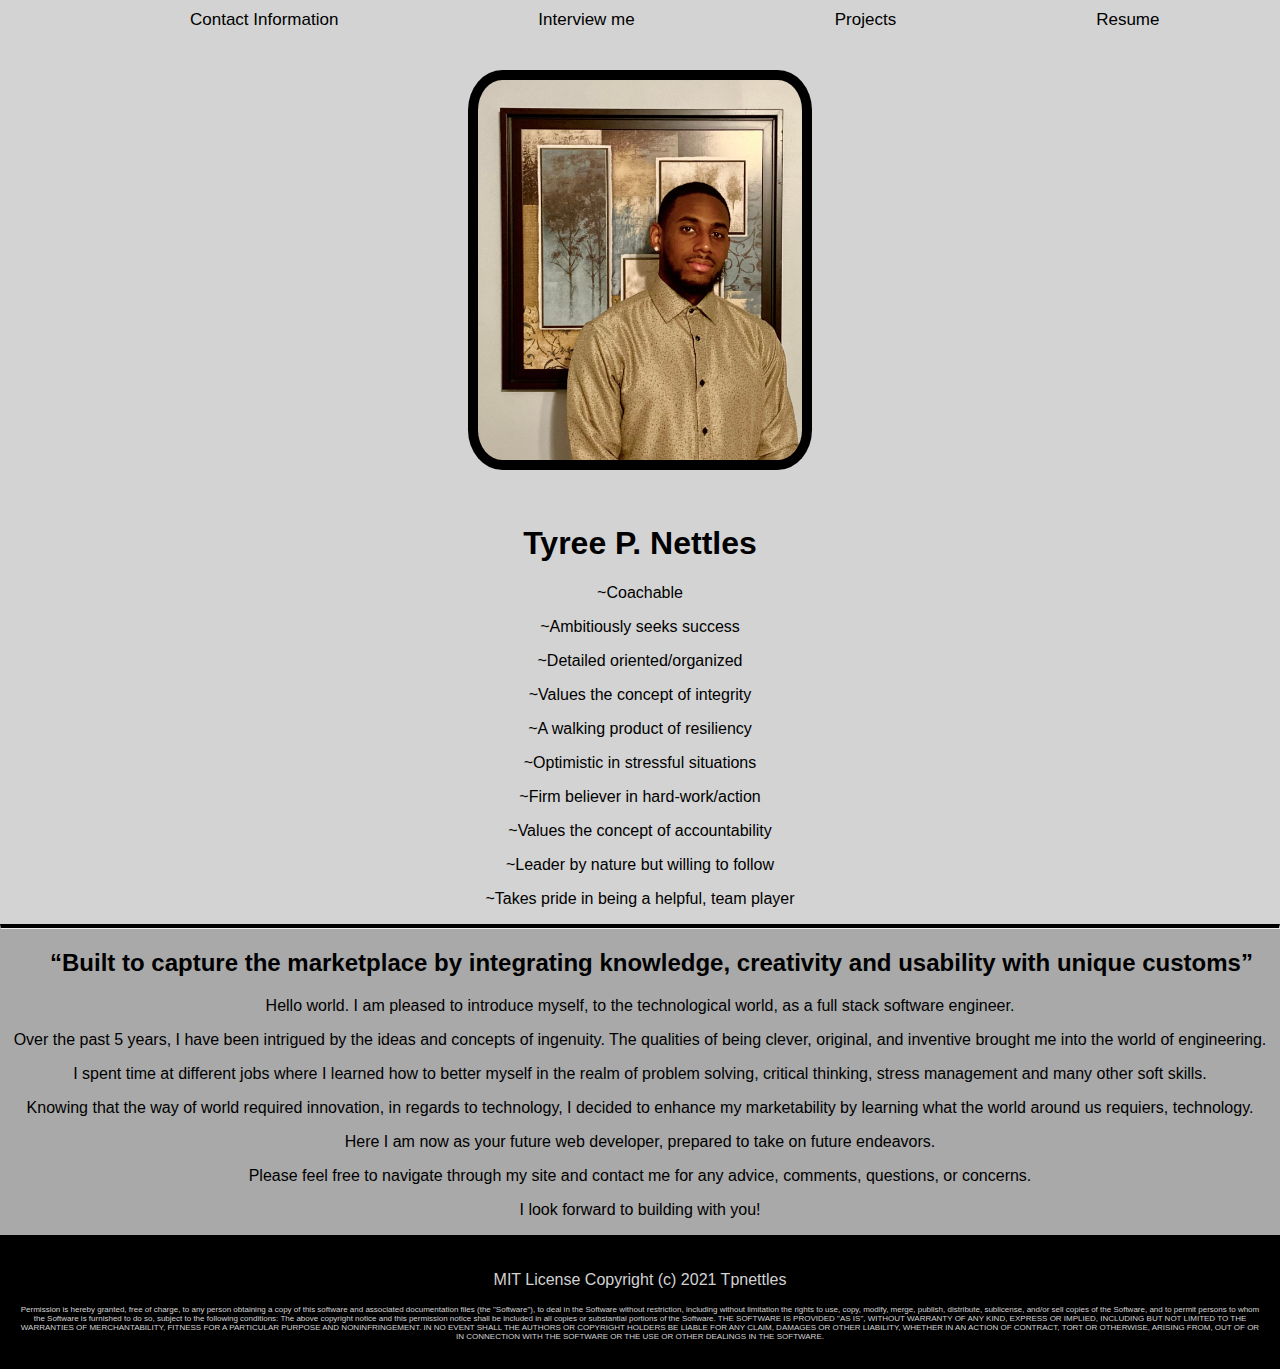
<file: index.html>
<!DOCTYPE html>
<html lang="en">

<head>
    <title>Portfolio | Tyree P. Nettles</title>
    <meta charset="UTF-8">
    <meta name="viewport" content="width=device-width, initial-scale=1">
    <link rel="stylesheet" href="https://cdnjs.cloudflare.com/ajax/libs/font-awesome/4.7.0/css/font-awesome.min.css">
    <link rel="stylesheet" href="./assets/styles.css">
</head>

<body>
    <div class="navbar">
        <a href="./nav_links/contact.html">Contact Information</a>
        <a href="mailto:nettles.code@gmail.com"> Interview me </a>
        <a href="./nav_links/projects.html"> Projects</a>
        <a href="https://docs.google.com/document/d/1rZTdMHXoYecmSNbChSI7nFcBPrlTpaK_6MDB1pvIWIY/edit?usp=sharing">
            Resume</a>
    </div>

    <!-- about me section -->
    <div class="row">
        <div class="side">
            <img src="./images/IMG-0221 (2).jpg" id="profile_pic" alt="selfie">
        </div>

        <!-- main section -->
        <div class="main">
            <div>
                <h1>Tyree P. Nettles</h1>
                <p>~Coachable</p>
                <p>~Ambitiously seeks success</p>
                <p>~Detailed oriented/organized</p>
                <p>~Values the concept of integrity</p>
                <p>~A walking product of resiliency</p>
                <p>~Optimistic in stressful situations</p>
                <p>~Firm believer in hard-work/action</p>
                <p>~Values the concept of accountability</p>
                <p>~Leader by nature but willing to follow</p>
                <p>~Takes pride in being a helpful, team player</p>
            </div>
        </div>
    </div>
    <!-- hr break -->
    <hr class="new1">
    <div>

        <h2 class="h2center">“Built to capture the marketplace by integrating knowledge, creativity and usability with unique customs”</h2>

    </div>

    <div id="bodyTags">
    <p>
        Hello world. I am pleased to introduce myself, to the technological world, as a full stack software engineer.
    </p>
    <p>
        Over the past 5 years, I have been intrigued by the ideas and concepts of ingenuity. The qualities of being clever, original, and inventive brought me into the world of engineering.
    </p>
    <p>
        I spent time at different jobs where I learned how to better myself in the realm of problem solving, critical thinking, stress management and many other soft skills.
    </p>
    <p>
        Knowing that the way of world required innovation, in regards to technology, I decided to enhance my marketability by learning what the world around us requiers, technology.
    </p>
    <p>
        Here I am now as your future web developer, prepared to take on future endeavors.
    </p>
    <p>
        Please feel free to navigate through my site and contact me for any advice, comments, questions, or concerns.
    </p>
    <p>
        I look forward to building with you!
    </p>
    </div>



    <!-- footer -->
    <div class="footer">
        <p> MIT License
            Copyright (c) 2021 Tpnettles
        </p>

        <p id="finePrint">Permission is hereby granted, free of charge, to any person obtaining a copy
            of this software and associated documentation files (the "Software"), to deal
            in the Software without restriction, including without limitation the rights
            to use, copy, modify, merge, publish, distribute, sublicense, and/or sell
            copies of the Software, and to permit persons to whom the Software is
            furnished to do so, subject to the following conditions:

            The above copyright notice and this permission notice shall be included in all
            copies or substantial portions of the Software.

            THE SOFTWARE IS PROVIDED "AS IS", WITHOUT WARRANTY OF ANY KIND, EXPRESS OR
            IMPLIED, INCLUDING BUT NOT LIMITED TO THE WARRANTIES OF MERCHANTABILITY,
            FITNESS FOR A PARTICULAR PURPOSE AND NONINFRINGEMENT. IN NO EVENT SHALL THE
            AUTHORS OR COPYRIGHT HOLDERS BE LIABLE FOR ANY CLAIM, DAMAGES OR OTHER
            LIABILITY, WHETHER IN AN ACTION OF CONTRACT, TORT OR OTHERWISE, ARISING FROM,
            OUT OF OR IN CONNECTION WITH THE SOFTWARE OR THE USE OR OTHER DEALINGS IN THE
            SOFTWARE.
        </p>
    </div>

</body>

</html>
</file>
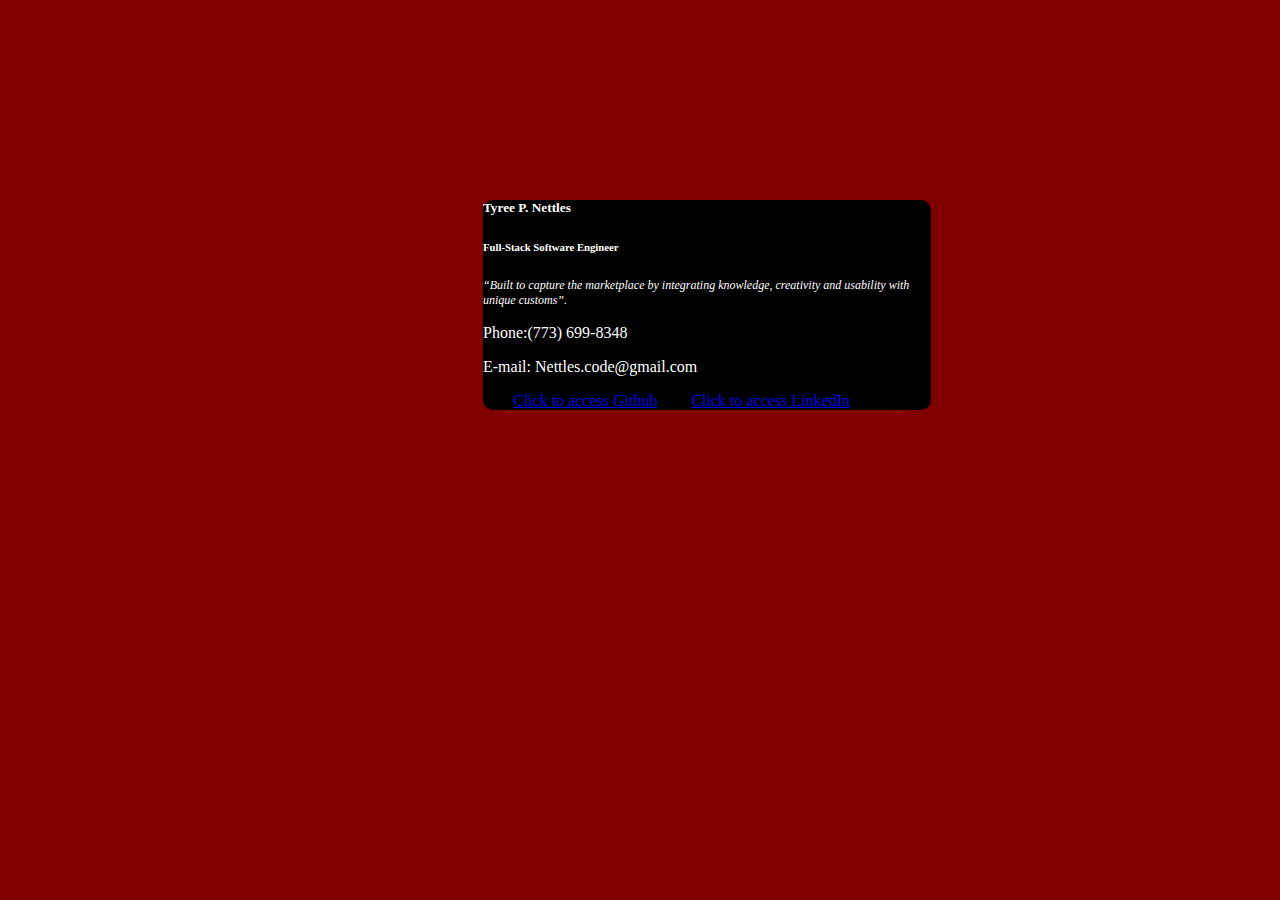
<file: nav_links/contact.html>
<!DOCTYPE html>
<html lang="en">
<head>
    <meta charset="UTF-8">
    <meta http-equiv="X-UA-Compatible" content="IE=edge">
    <meta name="viewport" content="width=device-width, initial-scale=1.0">
    <title>Contact Information</title>
    <link href="https://cdn.jsdelivr.net/npm/bootstrap@5.1.0/dist/css/bootstrap.min.css" rel="stylesheet"
    integrity="sha384-KyZXEAg3QhqLMpG8r+8fhAXLRk2vvoC2f3B09zVXn8CA5QIVfZOJ3BCsw2P0p/We" crossorigin="anonymous">
    <link rel="stylesheet" href="/assets/contact.css">
</head>


<!-- add a nav -->


<body id="body">
    <div class="card" style="width: 28rem;margin-left:475px;margin-top: 200px;">
        <div class="card-body">
            <h5 class="card-title">Tyree P. Nettles</h5>
            <h6 class="card-subtitle mb-2 text-muted">Full-Stack Software Engineer</h6>
            <p class="card-text">“Built to capture the marketplace by integrating knowledge, creativity and usability with unique customs”.</p>
            <p>Phone:(773) 699-8348</p>
            <p>E-mail: Nettles.code@gmail.com</p>
            <a href="https://github.com/tpnettles" id="link">Click to access Github</a>
            <a href="https://www.linkedin.com/in/tyree-nettles-4b6659197/">Click to access LinkedIn</a>
        </div>
    </div>
</body>
</html>
</file>
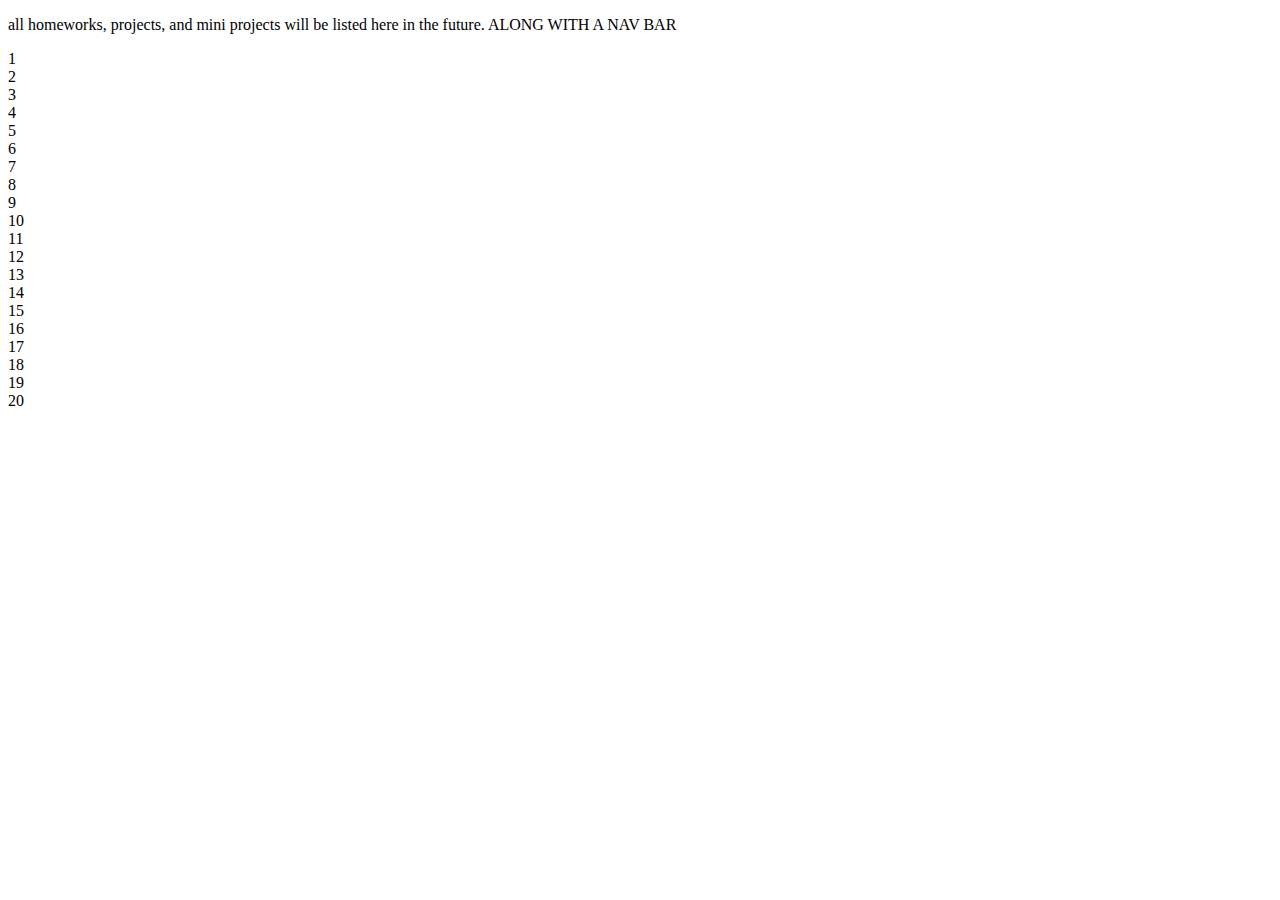
<file: nav_links/projects.html>
<!DOCTYPE html>
<html lang="en">
<head>
    <meta charset="UTF-8">
    <meta http-equiv="X-UA-Compatible" content="IE=edge">
    <meta name="viewport" content="width=device-width, initial-scale=1.0">
    <title>Projects</title>
    <link rel="stylesheet" href="/assets/contact.css">
</head>

<!-- nav bar  -->
<body>
    <!-- list homeworks, projects and mini projects -->
    <P>all homeworks, projects, and mini projects will be listed here in the future. ALONG WITH A NAV BAR</P>
    <li>1</li>
    <li>2</li>
    <li>3</li>
    <li>4</li>
    <li>5</li>
    <li>6</li>
    <li>7</li>
    <li>8</li>
    <li>9</li>
    <li>10</li>
    <li>11</li>
    <li>12</li>
    <li>13</li>
    <li>14</li>
    <li>15</li>
    <li>16</li>
    <li>17</li>
    <li>18</li>
    <li>19</li>
    <li>20</li>
</body>
</html>
</file>
<file: assets/styles.css>
body {
  background-color:darkgrey;
  color: black;
}

#profile_pic {
  border-radius: 10%;
  height: 400px;
  padding: 10px;
  background-color:black;

}

* {
  box-sizing: border-box;
}

/* Style the body */
body {
  font-family: Arial, Helvetica, sans-serif;
  margin: 0px;
}

#bodyTags {
  text-align: center;
}

/* Header/logo Title */
.header {
  padding: 5px;
  text-align: center;
  color: black;
  height: 120px;
}

/* Increase the font size of the heading */
.header h1 {
  font-size: 40px;
}

/* Style the navigation bar */
.navbar {
  width: 100%;
  background-color:lightgray;
  overflow: auto;

}

/* Navbar links */
.navbar a {
  float: left;
  text-align: center;
  padding: 10px;
  color:black;
  text-decoration: none;
  font-size: 17px;
  padding-left: 190px;
}


/* Column container */
.row {
  display: -ms-flexbox;
  /* IE10 */
  display: flex;
  -ms-flex-wrap: wrap;
  /* IE10 */
  flex-wrap: wrap;

}

.side {
  -ms-flex: 30%;
  /* IE10 */
  flex: 30%;
  background-color:lightgray;
  padding: 30px;
  text-align: center;
}

/* Main column */
.main {
  -ms-flex: 70%;
  flex: 70%;
  background-color:lightgray;
  text-align: center;
  color: black;
}

.new1 {
    border-top: 4px solid black;
    padding: 0%;
    margin: 0%;
    }

.footer {
  padding: 20px;
  text-align: center;
  background:black;
  color:lightgray;
}

.h2center{
  padding-left: 50px;
}

#finePrint{
  font-size: 8px;
}
</file>
<file: assets/contact.css>
#body {
    background-color: maroon;

}

.card-text{
    font-size: 12px;
    font-style: italic;
}


.card-body {
    background-color: black;
    color: white;
    border-radius: 10px;
}

#link {
    padding-left: 30px;
    padding-right: 30px;
}
</file>
